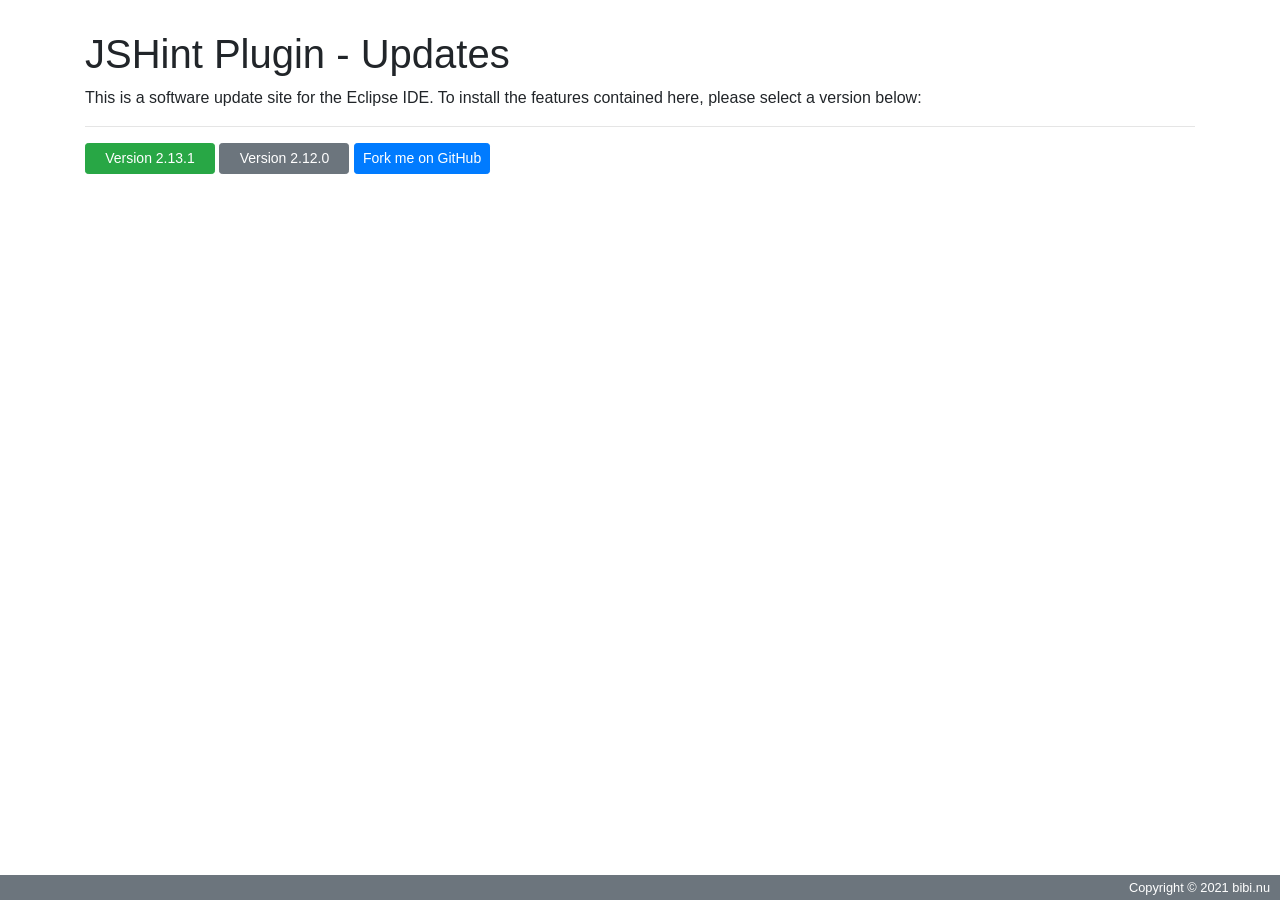
<file: com.eclipsesource.jshint.repository/html/index.html>
<!DOCTYPE html>
<html lang="en" prefix="og: http://ogp.me/ns#">
<head>
    <title>JSHint Plugin - Updates</title>
    <meta charset="UTF-8">
    <meta name="viewport" content="width=device-width, initial-scale=1, shrink-to-fit=no">
    <meta name="copyright" content="Copyright (c) 2020 bibi.nu. All rights reserved." />
    <meta name="referrer" content="same-origin">
    <meta property="og:type" content="website">
    <meta property="og:title" content="JSHint Plugin - Updates">
    <meta property="og:description" content="Update site for the Eclipse IDE.">
    <link rel="icon" type="image/png" href="icon.png">
    <link rel="stylesheet" href="https://cdn.jsdelivr.net/npm/bootstrap@4.6.0/dist/css/bootstrap.min.css" integrity="sha384-B0vP5xmATw1+K9KRQjQERJvTumQW0nPEzvF6L/Z6nronJ3oUOFUFpCjEUQouq2+l" crossorigin="anonymous">
    <link rel="stylesheet" href="style.css">
</head>
<body>
    <div class="container">
        <h1>JSHint Plugin - Updates</h1>
        <p>This is a software update site for the Eclipse IDE. To install the features contained here, please select a version below:</p>
        <hr>
        <div class="row">
            <div class="col">
                <a class="btn btn-success btn-form btn-sm mb-2" href="/v2.13.1">Version 2.13.1</a>
                <a class="btn btn-secondary btn-form btn-sm mb-2" href="/v2.12.0">Version 2.12.0</a>
                <a class="btn btn-primary btn-form btn-sm mb-2" href="https://github.com/laurentmuller/jshint-eclipse" target="_blank">Fork me on GitHub</a>
            </div>
        </div>
    </div>
    <footer class="footer">
        <div class="text-right">
            <a href="https://www.bibi.nu" target="_blank">Copyright © 2021 bibi.nu</a>
        </div>
    </footer>
    <noscript>Your browser does not support JavaScript!</noscript>
    <script src="https://code.jquery.com/jquery-3.5.1.slim.min.js" integrity="sha384-DfXdz2htPH0lsSSs5nCTpuj/zy4C+OGpamoFVy38MVBnE+IbbVYUew+OrCXaRkfj" crossorigin="anonymous"></script>
    <script src="https://cdn.jsdelivr.net/npm/bootstrap@4.6.0/dist/js/bootstrap.bundle.min.js" integrity="sha384-Piv4xVNRyMGpqkS2by6br4gNJ7DXjqk09RmUpJ8jgGtD7zP9yug3goQfGII0yAns" crossorigin="anonymous"></script>
</body>
</html>
</file>
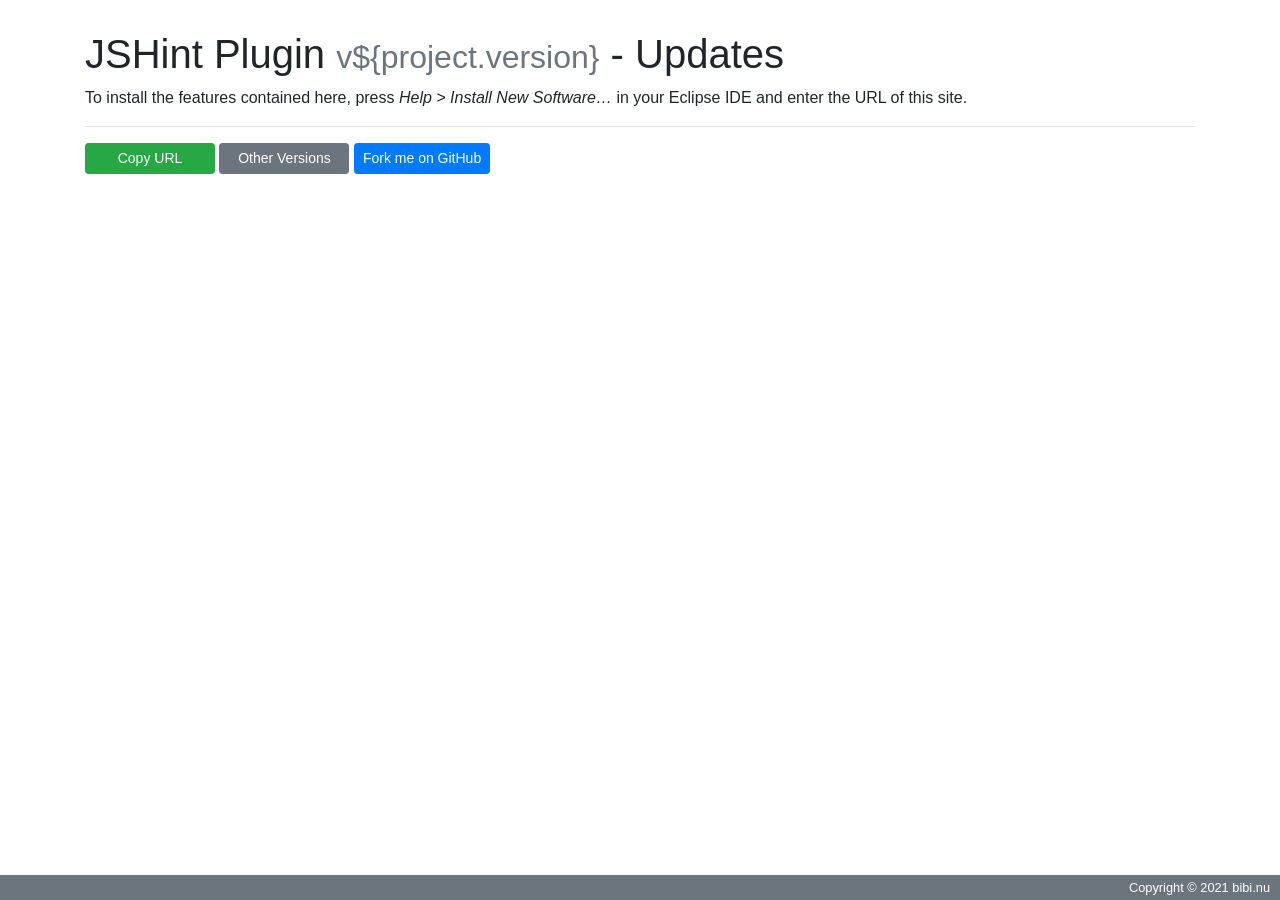
<file: com.eclipsesource.jshint.repository/html/version/index.html>
<!DOCTYPE html>
<html lang="en" prefix="og: http://ogp.me/ns#">
<head>
    <title>JSHint Plugin - Updates</title>
    <meta charset="UTF-8">
    <meta name="viewport" content="width=device-width, initial-scale=1, shrink-to-fit=no">
    <meta name="copyright" content="Copyright (c) 2020 bibi.nu. All rights reserved." />
    <meta name="referrer" content="same-origin">
    <meta property="og:type" content="website">
    <meta property="og:title" content="JSHint Plugin - Updates">
    <meta property="og:description" content="Update site for the Eclipse IDE.">
    <link rel="icon" type="image/png" href="../icon.png">
    <link rel="stylesheet" href="https://cdn.jsdelivr.net/npm/bootstrap@4.6.0/dist/css/bootstrap.min.css" integrity="sha384-B0vP5xmATw1+K9KRQjQERJvTumQW0nPEzvF6L/Z6nronJ3oUOFUFpCjEUQouq2+l" crossorigin="anonymous">
    <link rel="stylesheet" href="../style.css">
</head>
<body>
    <div class="container">
        <h1>JSHint Plugin  <small class="text-muted">v${project.version}</small> - Updates</h1>
        <p>To install the features contained here, press <em>Help &gt; Install New Software…</em> in your Eclipse IDE and enter the URL of this site.</p>
        <hr>
        <div class="row">
            <div class="col">
                <button class="btn btn-success btn-form btn-sm mb-2" onclick="copyURLtoClipboard()">Copy URL</button>
                <a class="btn btn-secondary btn-form btn-sm mb-2" href="../index.html">Other Versions</a>
                <a class="btn btn-primary btn-form btn-sm mb-2" href="https://github.com/laurentmuller/jshint-eclipse" target="_blank">Fork me on GitHub</a>
            </div>
        </div>
    </div>
    <footer class="footer">
        <div class="text-right">
            <a href="https://www.bibi.nu" target="_blank">Copyright © 2021 bibi.nu</a>
        </div>
    </footer>
    <noscript>Your browser does not support JavaScript!</noscript>
    <script src="https://code.jquery.com/jquery-3.5.1.slim.min.js" integrity="sha384-DfXdz2htPH0lsSSs5nCTpuj/zy4C+OGpamoFVy38MVBnE+IbbVYUew+OrCXaRkfj" crossorigin="anonymous"></script>
    <script src="https://cdn.jsdelivr.net/npm/bootstrap@4.6.0/dist/js/bootstrap.bundle.min.js" integrity="sha384-Piv4xVNRyMGpqkS2by6br4gNJ7DXjqk09RmUpJ8jgGtD7zP9yug3goQfGII0yAns" crossorigin="anonymous"></script>
    <script src="../index.js"></script>
</body>
</html>
</file>
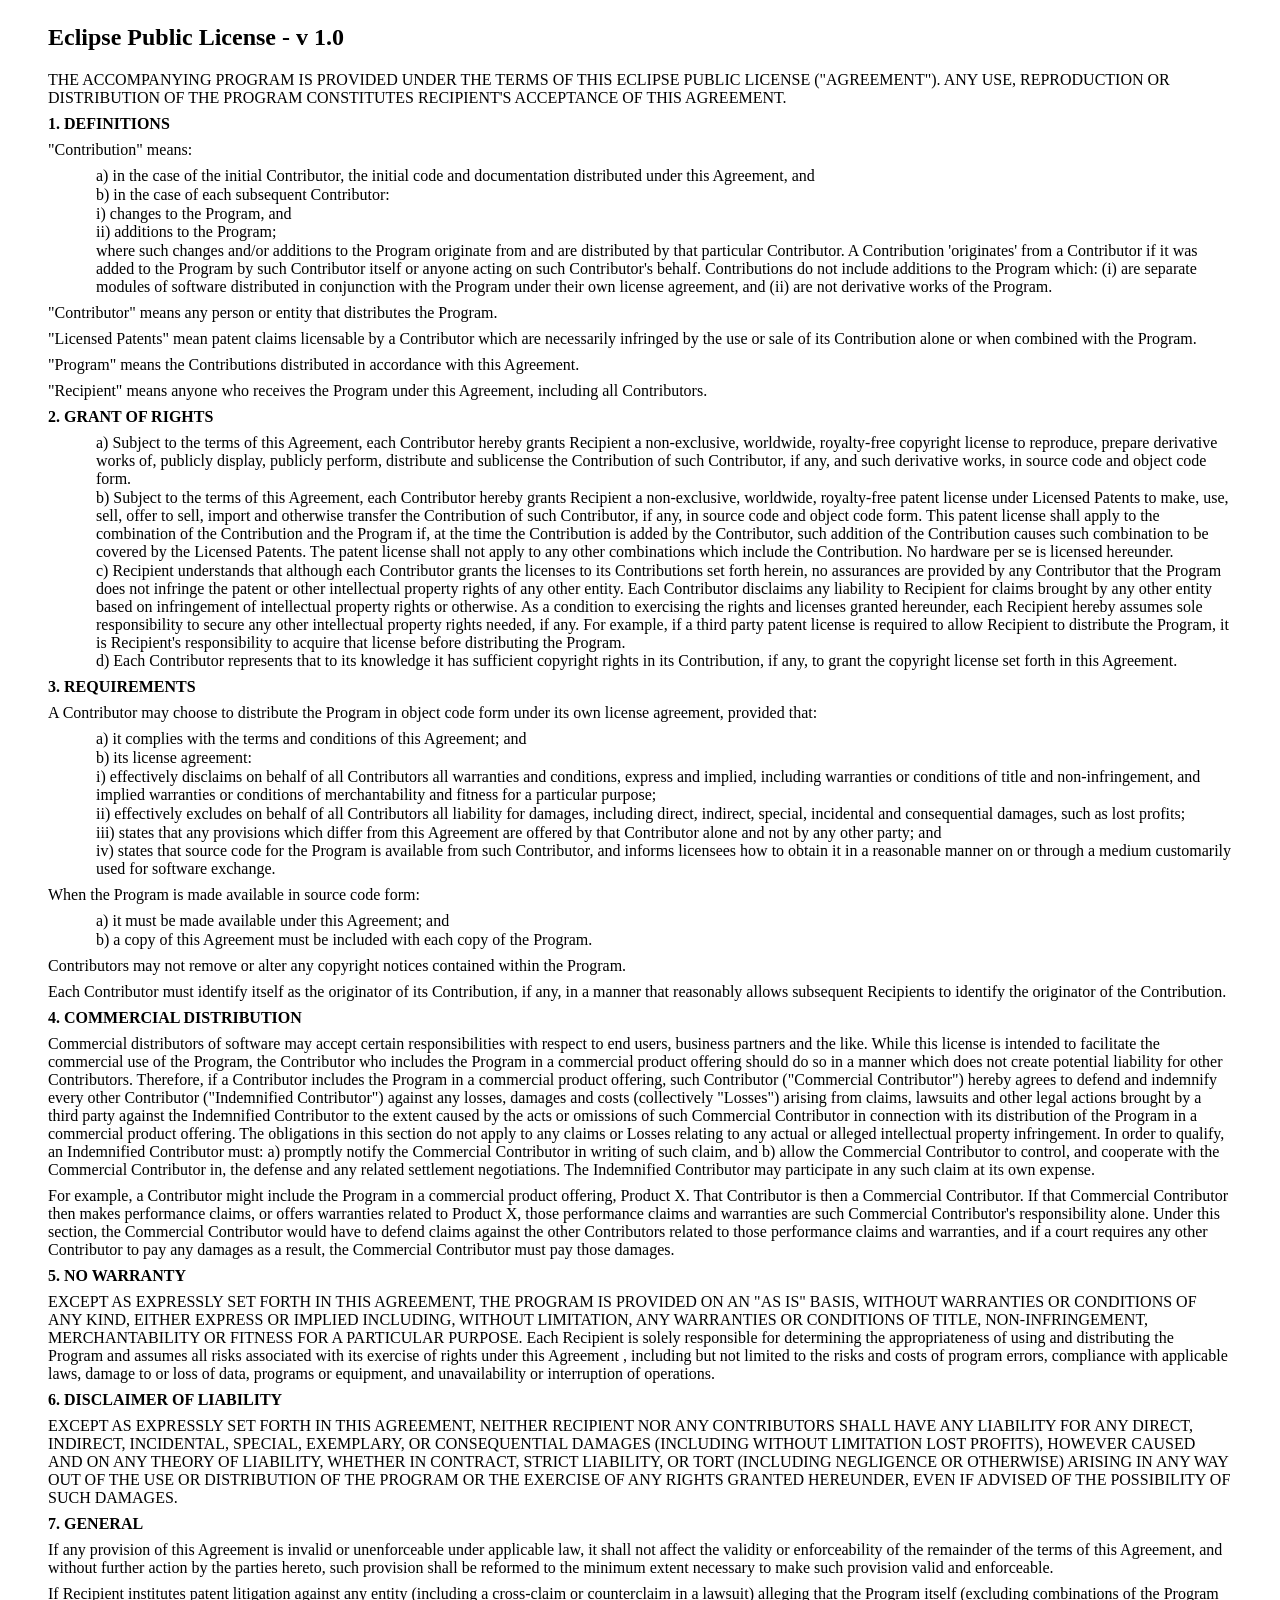
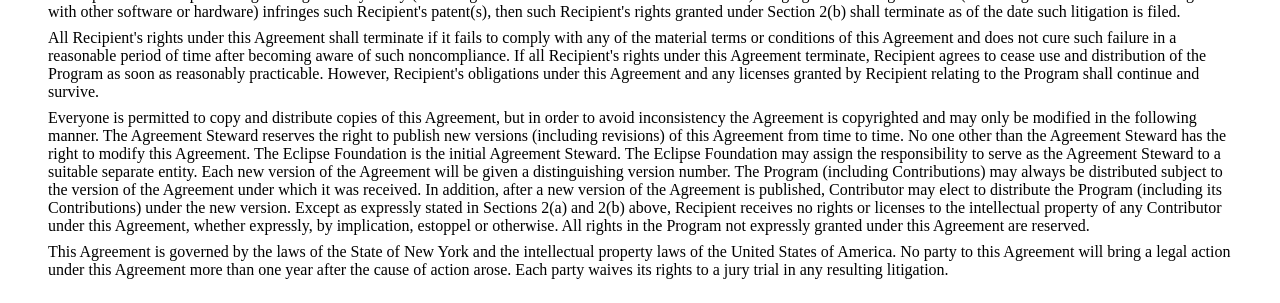
<file: com.eclipsesource.jshint.feature/epl-v10.html>
<?xml version="1.0" encoding="ISO-8859-1" ?>
<!DOCTYPE html PUBLIC "-//W3C//DTD XHTML 1.0 Transitional//EN" "http://www.w3.org/TR/xhtml1/DTD/xhtml1-transitional.dtd">
<html xmlns="http://www.w3.org/1999/xhtml">

<head>
<meta http-equiv="Content-Type" content="text/html; charset=ISO-8859-1" />
<title>Eclipse Public License - Version 1.0</title>
<style type="text/css">
  body {
    size: 8.5in 11.0in;
    margin: 0.25in 0.5in 0.25in 0.5in;
    tab-interval: 0.5in;
    }
  p {  	
    margin-left: auto;
    margin-top:  0.5em;
    margin-bottom: 0.5em;
    }
  p.list {
  	margin-left: 0.5in;
    margin-top:  0.05em;
    margin-bottom: 0.05em;
    }
  </style>

</head>

<body lang="EN-US">

<h2>Eclipse Public License - v 1.0</h2>

<p>THE ACCOMPANYING PROGRAM IS PROVIDED UNDER THE TERMS OF THIS ECLIPSE
PUBLIC LICENSE (&quot;AGREEMENT&quot;). ANY USE, REPRODUCTION OR
DISTRIBUTION OF THE PROGRAM CONSTITUTES RECIPIENT'S ACCEPTANCE OF THIS
AGREEMENT.</p>

<p><b>1. DEFINITIONS</b></p>

<p>&quot;Contribution&quot; means:</p>

<p class="list">a) in the case of the initial Contributor, the initial
code and documentation distributed under this Agreement, and</p>
<p class="list">b) in the case of each subsequent Contributor:</p>
<p class="list">i) changes to the Program, and</p>
<p class="list">ii) additions to the Program;</p>
<p class="list">where such changes and/or additions to the Program
originate from and are distributed by that particular Contributor. A
Contribution 'originates' from a Contributor if it was added to the
Program by such Contributor itself or anyone acting on such
Contributor's behalf. Contributions do not include additions to the
Program which: (i) are separate modules of software distributed in
conjunction with the Program under their own license agreement, and (ii)
are not derivative works of the Program.</p>

<p>&quot;Contributor&quot; means any person or entity that distributes
the Program.</p>

<p>&quot;Licensed Patents&quot; mean patent claims licensable by a
Contributor which are necessarily infringed by the use or sale of its
Contribution alone or when combined with the Program.</p>

<p>&quot;Program&quot; means the Contributions distributed in accordance
with this Agreement.</p>

<p>&quot;Recipient&quot; means anyone who receives the Program under
this Agreement, including all Contributors.</p>

<p><b>2. GRANT OF RIGHTS</b></p>

<p class="list">a) Subject to the terms of this Agreement, each
Contributor hereby grants Recipient a non-exclusive, worldwide,
royalty-free copyright license to reproduce, prepare derivative works
of, publicly display, publicly perform, distribute and sublicense the
Contribution of such Contributor, if any, and such derivative works, in
source code and object code form.</p>

<p class="list">b) Subject to the terms of this Agreement, each
Contributor hereby grants Recipient a non-exclusive, worldwide,
royalty-free patent license under Licensed Patents to make, use, sell,
offer to sell, import and otherwise transfer the Contribution of such
Contributor, if any, in source code and object code form. This patent
license shall apply to the combination of the Contribution and the
Program if, at the time the Contribution is added by the Contributor,
such addition of the Contribution causes such combination to be covered
by the Licensed Patents. The patent license shall not apply to any other
combinations which include the Contribution. No hardware per se is
licensed hereunder.</p>

<p class="list">c) Recipient understands that although each Contributor
grants the licenses to its Contributions set forth herein, no assurances
are provided by any Contributor that the Program does not infringe the
patent or other intellectual property rights of any other entity. Each
Contributor disclaims any liability to Recipient for claims brought by
any other entity based on infringement of intellectual property rights
or otherwise. As a condition to exercising the rights and licenses
granted hereunder, each Recipient hereby assumes sole responsibility to
secure any other intellectual property rights needed, if any. For
example, if a third party patent license is required to allow Recipient
to distribute the Program, it is Recipient's responsibility to acquire
that license before distributing the Program.</p>

<p class="list">d) Each Contributor represents that to its knowledge it
has sufficient copyright rights in its Contribution, if any, to grant
the copyright license set forth in this Agreement.</p>

<p><b>3. REQUIREMENTS</b></p>

<p>A Contributor may choose to distribute the Program in object code
form under its own license agreement, provided that:</p>

<p class="list">a) it complies with the terms and conditions of this
Agreement; and</p>

<p class="list">b) its license agreement:</p>

<p class="list">i) effectively disclaims on behalf of all Contributors
all warranties and conditions, express and implied, including warranties
or conditions of title and non-infringement, and implied warranties or
conditions of merchantability and fitness for a particular purpose;</p>

<p class="list">ii) effectively excludes on behalf of all Contributors
all liability for damages, including direct, indirect, special,
incidental and consequential damages, such as lost profits;</p>

<p class="list">iii) states that any provisions which differ from this
Agreement are offered by that Contributor alone and not by any other
party; and</p>

<p class="list">iv) states that source code for the Program is available
from such Contributor, and informs licensees how to obtain it in a
reasonable manner on or through a medium customarily used for software
exchange.</p>

<p>When the Program is made available in source code form:</p>

<p class="list">a) it must be made available under this Agreement; and</p>

<p class="list">b) a copy of this Agreement must be included with each
copy of the Program.</p>

<p>Contributors may not remove or alter any copyright notices contained
within the Program.</p>

<p>Each Contributor must identify itself as the originator of its
Contribution, if any, in a manner that reasonably allows subsequent
Recipients to identify the originator of the Contribution.</p>

<p><b>4. COMMERCIAL DISTRIBUTION</b></p>

<p>Commercial distributors of software may accept certain
responsibilities with respect to end users, business partners and the
like. While this license is intended to facilitate the commercial use of
the Program, the Contributor who includes the Program in a commercial
product offering should do so in a manner which does not create
potential liability for other Contributors. Therefore, if a Contributor
includes the Program in a commercial product offering, such Contributor
(&quot;Commercial Contributor&quot;) hereby agrees to defend and
indemnify every other Contributor (&quot;Indemnified Contributor&quot;)
against any losses, damages and costs (collectively &quot;Losses&quot;)
arising from claims, lawsuits and other legal actions brought by a third
party against the Indemnified Contributor to the extent caused by the
acts or omissions of such Commercial Contributor in connection with its
distribution of the Program in a commercial product offering. The
obligations in this section do not apply to any claims or Losses
relating to any actual or alleged intellectual property infringement. In
order to qualify, an Indemnified Contributor must: a) promptly notify
the Commercial Contributor in writing of such claim, and b) allow the
Commercial Contributor to control, and cooperate with the Commercial
Contributor in, the defense and any related settlement negotiations. The
Indemnified Contributor may participate in any such claim at its own
expense.</p>

<p>For example, a Contributor might include the Program in a commercial
product offering, Product X. That Contributor is then a Commercial
Contributor. If that Commercial Contributor then makes performance
claims, or offers warranties related to Product X, those performance
claims and warranties are such Commercial Contributor's responsibility
alone. Under this section, the Commercial Contributor would have to
defend claims against the other Contributors related to those
performance claims and warranties, and if a court requires any other
Contributor to pay any damages as a result, the Commercial Contributor
must pay those damages.</p>

<p><b>5. NO WARRANTY</b></p>

<p>EXCEPT AS EXPRESSLY SET FORTH IN THIS AGREEMENT, THE PROGRAM IS
PROVIDED ON AN &quot;AS IS&quot; BASIS, WITHOUT WARRANTIES OR CONDITIONS
OF ANY KIND, EITHER EXPRESS OR IMPLIED INCLUDING, WITHOUT LIMITATION,
ANY WARRANTIES OR CONDITIONS OF TITLE, NON-INFRINGEMENT, MERCHANTABILITY
OR FITNESS FOR A PARTICULAR PURPOSE. Each Recipient is solely
responsible for determining the appropriateness of using and
distributing the Program and assumes all risks associated with its
exercise of rights under this Agreement , including but not limited to
the risks and costs of program errors, compliance with applicable laws,
damage to or loss of data, programs or equipment, and unavailability or
interruption of operations.</p>

<p><b>6. DISCLAIMER OF LIABILITY</b></p>

<p>EXCEPT AS EXPRESSLY SET FORTH IN THIS AGREEMENT, NEITHER RECIPIENT
NOR ANY CONTRIBUTORS SHALL HAVE ANY LIABILITY FOR ANY DIRECT, INDIRECT,
INCIDENTAL, SPECIAL, EXEMPLARY, OR CONSEQUENTIAL DAMAGES (INCLUDING
WITHOUT LIMITATION LOST PROFITS), HOWEVER CAUSED AND ON ANY THEORY OF
LIABILITY, WHETHER IN CONTRACT, STRICT LIABILITY, OR TORT (INCLUDING
NEGLIGENCE OR OTHERWISE) ARISING IN ANY WAY OUT OF THE USE OR
DISTRIBUTION OF THE PROGRAM OR THE EXERCISE OF ANY RIGHTS GRANTED
HEREUNDER, EVEN IF ADVISED OF THE POSSIBILITY OF SUCH DAMAGES.</p>

<p><b>7. GENERAL</b></p>

<p>If any provision of this Agreement is invalid or unenforceable under
applicable law, it shall not affect the validity or enforceability of
the remainder of the terms of this Agreement, and without further action
by the parties hereto, such provision shall be reformed to the minimum
extent necessary to make such provision valid and enforceable.</p>

<p>If Recipient institutes patent litigation against any entity
(including a cross-claim or counterclaim in a lawsuit) alleging that the
Program itself (excluding combinations of the Program with other
software or hardware) infringes such Recipient's patent(s), then such
Recipient's rights granted under Section 2(b) shall terminate as of the
date such litigation is filed.</p>

<p>All Recipient's rights under this Agreement shall terminate if it
fails to comply with any of the material terms or conditions of this
Agreement and does not cure such failure in a reasonable period of time
after becoming aware of such noncompliance. If all Recipient's rights
under this Agreement terminate, Recipient agrees to cease use and
distribution of the Program as soon as reasonably practicable. However,
Recipient's obligations under this Agreement and any licenses granted by
Recipient relating to the Program shall continue and survive.</p>

<p>Everyone is permitted to copy and distribute copies of this
Agreement, but in order to avoid inconsistency the Agreement is
copyrighted and may only be modified in the following manner. The
Agreement Steward reserves the right to publish new versions (including
revisions) of this Agreement from time to time. No one other than the
Agreement Steward has the right to modify this Agreement. The Eclipse
Foundation is the initial Agreement Steward. The Eclipse Foundation may
assign the responsibility to serve as the Agreement Steward to a
suitable separate entity. Each new version of the Agreement will be
given a distinguishing version number. The Program (including
Contributions) may always be distributed subject to the version of the
Agreement under which it was received. In addition, after a new version
of the Agreement is published, Contributor may elect to distribute the
Program (including its Contributions) under the new version. Except as
expressly stated in Sections 2(a) and 2(b) above, Recipient receives no
rights or licenses to the intellectual property of any Contributor under
this Agreement, whether expressly, by implication, estoppel or
otherwise. All rights in the Program not expressly granted under this
Agreement are reserved.</p>

<p>This Agreement is governed by the laws of the State of New York and
the intellectual property laws of the United States of America. No party
to this Agreement will bring a legal action under this Agreement more
than one year after the cause of action arose. Each party waives its
rights to a jury trial in any resulting litigation.</p>

</body>

</html>
</file>
<file: com.eclipsesource.jshint.repository/html/style.css>
html {
  position: relative;
  min-height: 100%;
}

body {
  margin-top: 30px;
  margin-bottom: 30px;
}

.footer {
  bottom: 0;
  width: 100%;
  font-size: 0.8rem;
  padding: 3px 10px;
  position: absolute;
  background-color: var(--gray);
}

.footer a {
  color: var(--white);
}

.footer a:hover {
  text-decoration: underline;
}

.btn-form {
  min-width: 130px;
}
</file>
